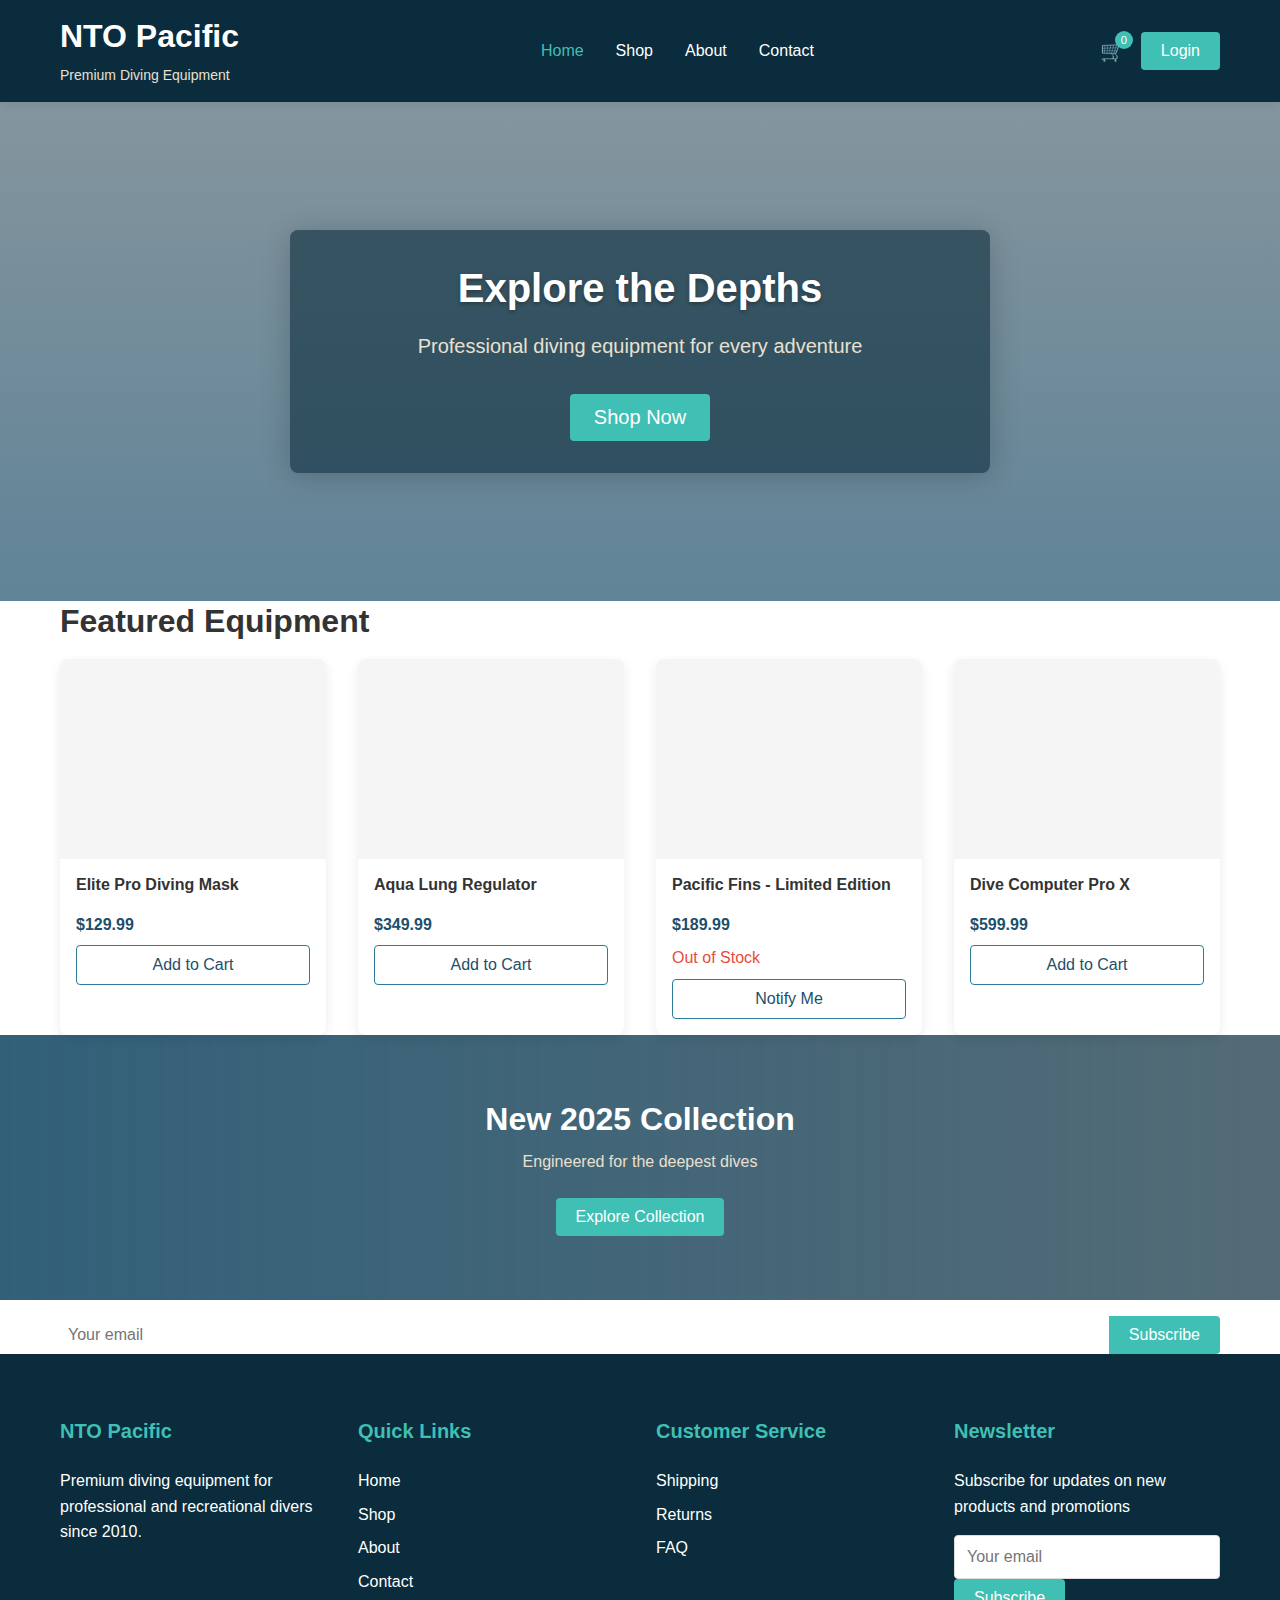
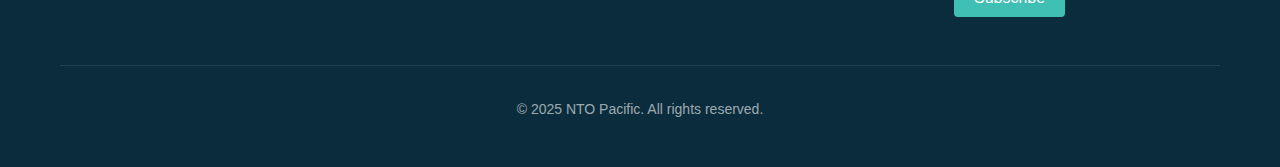
<file: index.html>
<!DOCTYPE html>
<html lang="en">
<head>
    <meta charset="UTF-8">
    <meta name="viewport" content="width=device-width, initial-scale=1.0">
    <title>NTO Pacific | Premium Diving Equipment</title>
    <!-- Suppress favicon 404 -->
    <link rel="icon" href="data:;base64,iVBORw0KGgo=">
    <link rel="stylesheet" href="styles.css">
    <script src="script.js" defer></script>
    <!-- Salesforce Interactions SDK -->
    <script src="https://cdn.c360a.salesforce.com/beacon/c360a/233a8f36-3f93-4e01-84e5-c210837a6c97/scripts/c360a.min.js"></script>
</head>
<body>
    <header>
        <div class="container">
            <div class="logo">
                <h1>NTO Pacific</h1>
                <p>Premium Diving Equipment</p>
            </div>
            <nav>
                <ul>
                    <li><a href="#" class="active">Home</a></li>
                    <li><a href="catalog.html">Shop</a></li>
                    <li><a href="about.html">About</a></li>
                    <li><a href="#">Contact</a></li>
                </ul>
            </nav>
            <div class="user-actions">
                <button id="cart-btn" class="btn-icon"><span class="cart-count">0</span>🛒</button>
                <button id="login-btn" class="btn-primary">Login</button>
            </div>
        </div>
    </header>

    <section class="hero">
        <div class="container">
            <div class="hero-content">
                <h2>Explore the Depths</h2>
                <p>Professional diving equipment for every adventure</p>
                <button class="btn-primary btn-large" id="shop-now-btn">Shop Now</button>
            </div>
        </div>
    </section>

    <section class="featured-products">
        <div class="container">
            <h2 class="section-title">Featured Equipment</h2>
            <div class="products-grid">
                <div class="product-card" data-product-id="1" data-product-name="Elite Pro Diving Mask" data-product-price="129.99" data-in-stock="true">
                    <div class="product-image"></div>
                    <h3>Elite Pro Diving Mask</h3>
                    <p class="product-price">$129.99</p>
                    <button class="btn-secondary add-to-cart">Add to Cart</button>
                </div>
                <div class="product-card" data-product-id="2" data-product-name="Aqua Lung Regulator" data-product-price="349.99" data-in-stock="true">
                    <div class="product-image"></div>
                    <h3>Aqua Lung Regulator</h3>
                    <p class="product-price">$349.99</p>
                    <button class="btn-secondary add-to-cart">Add to Cart</button>
                </div>
                <div class="product-card" data-product-id="3" data-product-name="Pacific Fins - Limited Edition" data-product-price="189.99" data-in-stock="false">
                    <div class="product-image"></div>
                    <h3>Pacific Fins - Limited Edition</h3>
                    <p class="product-price">$189.99</p>
                    <p class="out-of-stock">Out of Stock</p>
                    <button class="btn-secondary notify-me">Notify Me</button>
                </div>
                <div class="product-card" data-product-id="4" data-product-name="Dive Computer Pro X" data-product-price="599.99" data-in-stock="true">
                    <div class="product-image"></div>
                    <h3>Dive Computer Pro X</h3>
                    <p class="product-price">$599.99</p>
                    <button class="btn-secondary add-to-cart">Add to Cart</button>
                </div>
            </div>
        </div>
    </section>

    <section class="collection-banner">
        <div class="container">
            <div class="banner-content">
                <h2>New 2025 Collection</h2>
                <p>Engineered for the deepest dives</p>
                <button class="btn-primary">Explore Collection</button>
            </div>
        </div>
    </section>

    <section>
        <div class="container">
            <form id="newsletter-form">
                <input type="email" placeholder="Your email" required>
                <button type="submit" class="btn-primary">Subscribe</button>
            </form>
        </div>
    </section>

    <footer>
        <div class="container">
            <div class="footer-columns">
                <div class="footer-column">
                    <h3>NTO Pacific</h3>
                    <p>Premium diving equipment for professional and recreational divers since 2010.</p>
                </div>
                <div class="footer-column">
                    <h3>Quick Links</h3>
                    <ul>
                        <li><a href="#">Home</a></li>
                        <li><a href="#">Shop</a></li>
                        <li><a href="#">About</a></li>
                        <li><a href="#">Contact</a></li>
                    </ul>
                </div>
                <div class="footer-column">
                    <h3>Customer Service</h3>
                    <ul>
                        <li><a href="#">Shipping</a></li>
                        <li><a href="#">Returns</a></li>
                        <li><a href="#">FAQ</a></li>
                    </ul>
                </div>
                <div class="footer-column">
                    <h3>Newsletter</h3>
                    <p>Subscribe for updates on new products and promotions</p>
                    <form id="newsletter-form-footer">
                        <input type="email" placeholder="Your email">
                        <button type="submit" class="btn-primary">Subscribe</button>
                    </form>
                </div>
            </div>
            <div class="copyright">
                <p>© 2025 NTO Pacific. All rights reserved.</p>
            </div>
        </div>
    </footer>

    <!-- Modal Components -->
    <div class="modal" id="login-modal">
        <div class="modal-content">
            <span class="close-modal">&times;</span>
            <h2>Login to NTO Pacific</h2>
            <form id="login-form">
                <div class="form-group">
                    <label for="email">Email</label>
                    <input type="email" id="email" name="email" required>
                </div>
                <div class="form-group">
                    <label for="password">Password</label>
                    <input type="password" id="password" name="password" required>
                </div>
                <button type="submit" class="btn-primary btn-full">Login</button>
            </form>
            <p class="form-footer">Don't have an account? <a href="#" id="show-signup">Sign up</a></p>
        </div>
    </div>
    <div class="modal" id="signup-modal">
        <div class="modal-content">
            <span class="close-modal">&times;</span>
            <h2>Create Account</h2>
            <form id="signup-form">
                <div class="form-group">
                    <label for="name">Full Name</label>
                    <input type="text" id="name" name="name" required>
                </div>
                <div class="form-group">
                    <label for="signup-email">Email</label>
                    <input type="email" id="signup-email" name="email" required>
                </div>
                <div class="form-group">
                    <label for="signup-password">Password</label>
                    <input type="password" id="signup-password" name="password" required>
                </div>
                <div class="form-group">
                    <label for="confirm-password">Confirm Password</label>
                    <input type="password" id="confirm-password" name="confirm-password" required>
                </div>
                <button type="submit" class="btn-primary btn-full">Create Account</button>
            </form>
            <p class="form-footer">Already have an account? <a href="#" id="show-login">Login</a></p>
        </div>
    </div>
    <div class="modal" id="cart-modal">
        <div class="modal-content">
            <span class="close-modal">&times;</span>
            <h2>Your Cart</h2>
            <div id="cart-items"></div>
            <div class="cart-summary">
                <p>Subtotal: <span id="cart-subtotal">$0.00</span></p>
                <p>Shipping: <span id="cart-shipping">$0.00</span></p>
                <p>Total: <span id="cart-total">$0.00</span></p>
            </div>
            <button id="checkout-btn" class="btn
</file>
<file: styles.css>
/* Global Styles */
:root {
    /* Ocean depth color palette */
    --deep-blue: #0a2c3c;
    --medium-blue: #1c4f6b;
    --light-blue: #2f7a99;
    --accent-aqua: #40bfb4;
    --sand: #e9e0d1;
    --white: #ffffff;
    --light-gray: #f5f5f5;
    --dark-gray: #333333;
    
    /* Font sizes */
    --fs-xl: 2.5rem;
    --fs-lg: 2rem;
    --fs-md: 1.25rem;
    --fs-sm: 1rem;
    --fs-xs: 0.875rem;
}

* {
    margin: 0;
    padding: 0;
    box-sizing: border-box;
    font-family: 'Segoe UI', Tahoma, Geneva, Verdana, sans-serif;
}

body {
    background-color: var(--white);
    color: var(--dark-gray);
    line-height: 1.6;
}

.container {
    max-width: 1200px;
    margin: 0 auto;
    padding: 0 20px;
}

/* Typography */
h1, h2, h3, h4 {
    font-weight: 600;
    line-height: 1.3;
    margin-bottom: 0.5em;
}

h1 {
    font-size: var(--fs-xl);
}

h2 {
    font-size: var(--fs-lg);
}

h3 {
    font-size: var(--fs-md);
}

p {
    margin-bottom: 1em;
}

/* Buttons */
.btn-primary, .btn-secondary {
    display: inline-block;
    padding: 0.625rem 1.25rem;
    border-radius: 4px;
    font-weight: 500;
    cursor: pointer;
    transition: all 0.3s ease;
    border: none;
    font-size: var(--fs-sm);
}

.btn-primary {
    background-color: var(--accent-aqua);
    color: var(--white);
}

.btn-primary:hover {
    background-color: #35a095;
}

.btn-secondary {
    background-color: var(--white);
    color: var(--medium-blue);
    border: 1px solid var(--light-blue);
}

.btn-secondary:hover {
    background-color: var(--light-gray);
}

.btn-icon {
    background: none;
    border: none;
    font-size: var(--fs-md);
    cursor: pointer;
    position: relative;
}

.btn-large {
    padding: 0.75rem 1.5rem;
    font-size: var(--fs-md);
}

.btn-full {
    width: 100%;
}

/* Header Styles */
header {
    background-color: var(--deep-blue);
    color: var(--white);
    padding: 1rem 0;
    box-shadow: 0 2px 10px rgba(0, 0, 0, 0.1);
}

header .container {
    display: flex;
    justify-content: space-between;
    align-items: center;
}

.logo h1 {
    font-size: var(--fs-lg);
    margin-bottom: 0.2em;
}

.logo p {
    font-size: var(--fs-xs);
    color: var(--sand);
    margin-bottom: 0;
}

nav ul {
    display: flex;
    list-style: none;
}

nav li {
    margin-left: 2rem;
}

nav a {
    text-decoration: none;
    color: var(--white);
    font-weight: 500;
    transition: color 0.3s ease;
}

nav a:hover, nav a.active {
    color: var(--accent-aqua);
}

.user-actions {
    display: flex;
    align-items: center;
}

.user-actions button {
    margin-left: 1rem;
}

.cart-count {
    position: absolute;
    top: -8px;
    right: -8px;
    background-color: var(--accent-aqua);
    color: var(--white);
    font-size: 0.7rem;
    border-radius: 50%;
    width: 18px;
    height: 18px;
    display: flex;
    align-items: center;
    justify-content: center;
}
/* Hero Section */
.hero {
    background: linear-gradient(rgba(10, 44, 60, 0.5), rgba(28, 79, 107, 0.7)), 
                url('https://images.pexels.com/photos/3046637/pexels-photo-3046637.jpeg?auto=compress&cs=tinysrgb&w=1920');
    background-size: cover;
    background-position: center;
    color: var(--white);
    padding: 8rem 0;
    text-align: center;
}

.hero-content {
    max-width: 700px;
    margin: 0 auto;
    padding: 2rem;
    background-color: rgba(10, 44, 60, 0.6);
    border-radius: 8px;
    box-shadow: 0 4px 30px rgba(0, 0, 0, 0.2);
}

.hero h2 {
    font-size: var(--fs-xl);
    margin-bottom: 1rem;
    text-shadow: 0px 2px 4px rgba(0, 0, 0, 0.3);
}

.hero p {
    font-size: var(--fs-md);
    margin-bottom: 2rem;
    color: var(--sand);
}
    /* Product Grid */
/* Product Card Styles - Make sure these styles are preserved */
.products-grid {
    display: grid;
    grid-template-columns: repeat(auto-fill, minmax(250px, 1fr));
    gap: 2rem;
}

.product-card {
    background-color: var(--white);
    border-radius: 8px;
    overflow: hidden;
    box-shadow: 0 4px 12px rgba(0, 0, 0, 0.08);
    transition: transform 0.3s ease;
}

.product-card:hover {
    transform: translateY(-5px);
}

.product-image {
    height: 200px;
    background-color: var(--light-gray);
    background-size: cover;
    background-position: center;
}

.product-card h3 {
    padding: 1rem 1rem 0.5rem;
    font-size: var(--fs-sm);
}

.product-price {
    padding: 0 1rem;
    font-weight: 600;
    color: var(--medium-blue);
    margin-bottom: 0.5rem;
}

.product-card button {
    margin: 0 1rem 1rem;
    width: calc(100% - 2rem);
}

.out-of-stock {
    color: #e74c3c;
    font-weight: 500;
    padding: 0 1rem;
    margin-bottom: 0.5rem;
}

/* Product Images - Updated with direct image URLs */
.product-card:nth-child(1) .product-image {
    background-image: url('https://i.imgur.com/XvEmLSB.jpg');
}

.product-card:nth-child(2) .product-image {
    background-image: url('https://i.imgur.com/2oWQN5G.jpg');
}

.product-card:nth-child(3) .product-image {
    background-image: url('https://i.imgur.com/UQG8FuL.jpg');
}

.product-card:nth-child(4) .product-image {
    background-image: url('https://i.imgur.com/Vw2N3ER.jpg');
}
/* Collection Banner */
.collection-banner {
    background: linear-gradient(90deg, rgba(28, 79, 107, 0.9), rgba(10, 44, 60, 0.7)), url('https://via.placeholder.com/1920x400');
    background-size: cover;
    background-position: center;
    color: var(--white);
    padding: 4rem 0;
    text-align: center;
}

.banner-content {
    max-width: 600px;
    margin: 0 auto;
}

.banner-content h2 {
    margin-bottom: 0.5rem;
}

.banner-content p {
    margin-bottom: 1.5rem;
    color: var(--sand);
}

/* Footer */
footer {
    background-color: var(--deep-blue);
    color: var(--white);
    padding: 4rem 0 2rem;
}

.footer-columns {
    display: grid;
    grid-template-columns: repeat(auto-fit, minmax(200px, 1fr));
    gap: 2rem;
    margin-bottom: 3rem;
}

.footer-column h3 {
    color: var(--accent-aqua);
    margin-bottom: 1.5rem;
}

.footer-column ul {
    list-style: none;
}

.footer-column li {
    margin-bottom: 0.5rem;
}

.footer-column a {
    text-decoration: none;
    color: var(--white);
    transition: color 0.3s ease;
}

.footer-column a:hover {
    color: var(--accent-aqua);
}

#newsletter-form {
    display: flex;
    margin-top: 1rem;
}

#newsletter-form input {
    flex-grow: 1;
    padding: 0.5rem;
    border: none;
    border-radius: 4px 0 0 4px;
}

#newsletter-form button {
    border-radius: 0 4px 4px 0;
}

.copyright {
    text-align: center;
    border-top: 1px solid rgba(255, 255, 255, 0.1);
    padding-top: 2rem;
    font-size: var(--fs-xs);
    color: rgba(255, 255, 255, 0.6);
}

/* Modal Styles */
.modal {
    display: none;
    position: fixed;
    top: 0;
    left: 0;
    width: 100%;
    height: 100%;
    z-index: 1000;
}

.modal-content {
    background-color: var(--white);
    margin: 10% auto;
    padding: 2rem;
    border-radius: 8px;
    width: 90%;
    max-width: 500px;
    box-shadow: 0 5px 15px rgba(0, 0, 0, 0.2);
    position: relative;
    z-index: 1001;
}

.close-modal {
    position: absolute;
    top: 1rem;
    right: 1rem;
    font-size: 1.5rem;
    cursor: pointer;
    color: var(--dark-gray);
}

.modal h2 {
    color: var(--deep-blue);
    margin-bottom: 1.5rem;
}

.overlay {
    display: none;
    position: fixed;
    top: 0;
    left: 0;
    width: 100%;
    height: 100%;
    background-color: rgba(0, 0, 0, 0.5);
    z-index: 999;
}

/* Form Styles */
.form-group {
    margin-bottom: 1.5rem;
}

.form-row {
    display: flex;
    gap: 1rem;
}

.form-row .form-group {
    flex: 1;
}

label {
    display: block;
    margin-bottom: 0.5rem;
    font-weight: 500;
}

input, select {
    width: 100%;
    padding: 0.75rem;
    border: 1px solid #ddd;
    border-radius: 4px;
    font-size: var(--fs-sm);
}

.form-section {
    margin-bottom: 2rem;
}

.form-section h3 {
    margin-bottom: 1rem;
    color: var(--medium-blue);
}

.form-footer {
    text-align: center;
    margin-top: 1.5rem;
}

.form-footer a {
    color: var(--light-blue);
    text-decoration: none;
}

/* Cart Styles */
#cart-items {
    max-height: 300px;
    overflow-y: auto;
    margin-bottom: 1.5rem;
}

.cart-item {
    display: flex;
    justify-content: space-between;
    align-items: center;
    padding: 1rem 0;
    border-bottom: 1px solid #eee;
}

.cart-item-details {
    flex-grow: 1;
}

.cart-item-title {
    font-weight: 500;
}

.cart-item-price {
    color: var(--medium-blue);
}

.cart-item-quantity {
    display: flex;
    align-items: center;
}

.quantity-btn {
    background: none;
    border: 1px solid #ddd;
    width: 25px;
    height: 25px;
    border-radius: 4px;
    cursor: pointer;
}

.quantity-number {
    margin: 0 0.5rem;
}

.cart-summary {
    margin-bottom: 1.5rem;
}

.cart-summary p {
    display: flex;
    justify-content: space-between;
    margin-bottom: 0.5rem;
}

.cart-summary p:last-child {
    font-weight: 600;
    font-size: var(--fs-md);
    border-top: 1px solid #eee;
    padding-top: 0.5rem;
}

/* Order Summary */
.order-summary {
    background-color: var(--light-gray);
    padding: 1.5rem;
    border-radius: 4px;
    margin-bottom: 1.5rem;
}

.order-summary h3 {
    margin-bottom: 1rem;
}

.order-summary p {
    display: flex;
    justify-content: space-between;
    font-weight: 600;
    font-size: var(--fs-md);
}

/* Confirmation Message */
.confirmation-message {
    text-align: center;
}

.confirmation-message h2 {
    color: var(--accent-aqua);
    margin-bottom: 1rem;
}

.confirmation-message p {
    margin-bottom: 2rem;
}

/* For the first product image - use placeholder images for now */
.product-card:nth-child(1) .product-image {
    background-image: url('https://via.placeholder.com/250x200?text=Diving+Mask');
}

.product-card:nth-child(2) .product-image {
    background-image: url('https://via.placeholder.com/250x200?text=Regulator');
}

.product-card:nth-child(3) .product-image {
    background-image: url('https://via.placeholder.com/250x200?text=Limited+Fins');
}

.product-card:nth-child(4) .product-image {
    background-image: url('https://via.placeholder.com/250x200?text=Dive+Computer');
}

/* Responsive Design */
@media (max-width: 768px) {
    nav {
        display: none; /* For simplicity, hide the nav on mobile */
    }
    
    .hero {
        padding: 4rem 0;
    }
    
    .product-card {
        max-width: 320px;
        margin: 0 auto;
    }
    
    .footer-columns {
        grid-template-columns: 1fr;
    }
    
    .modal-content {
        margin: 15% auto;
        padding: 1.5rem;
    }
}
</file>
